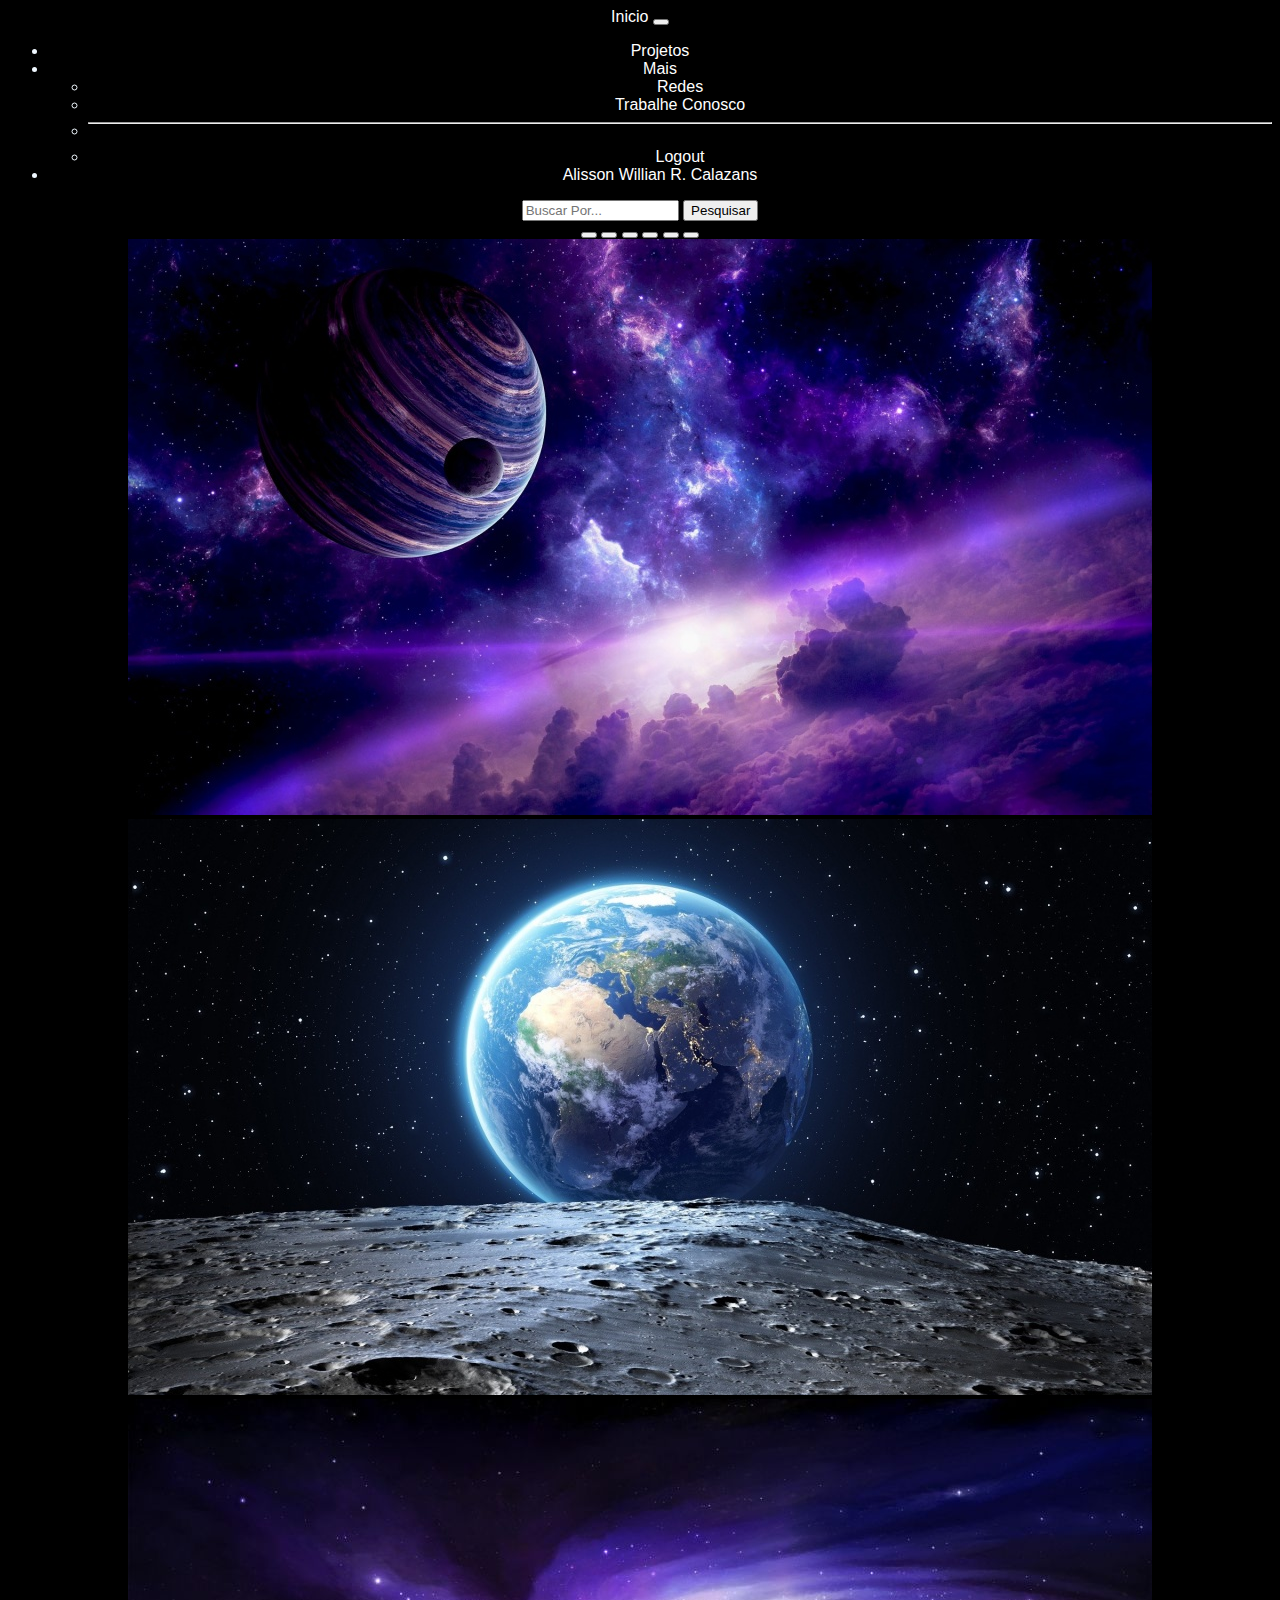
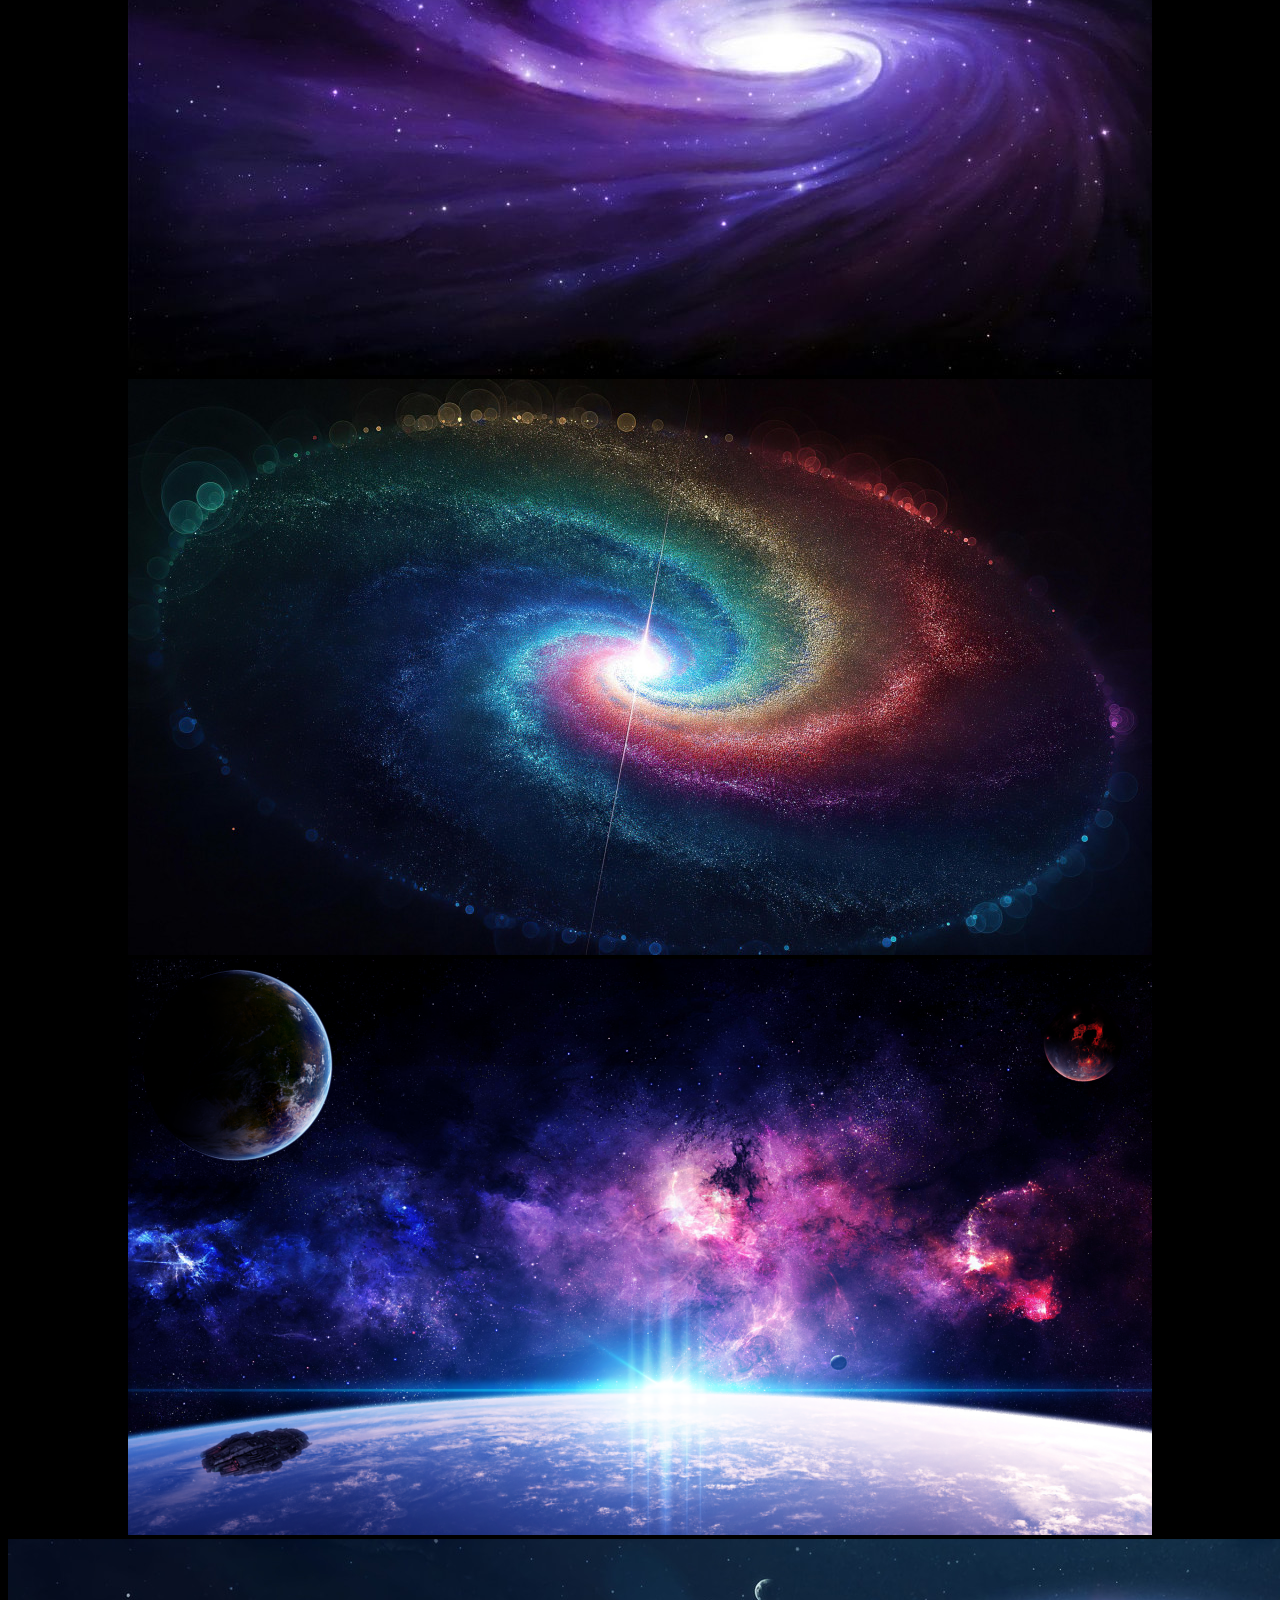
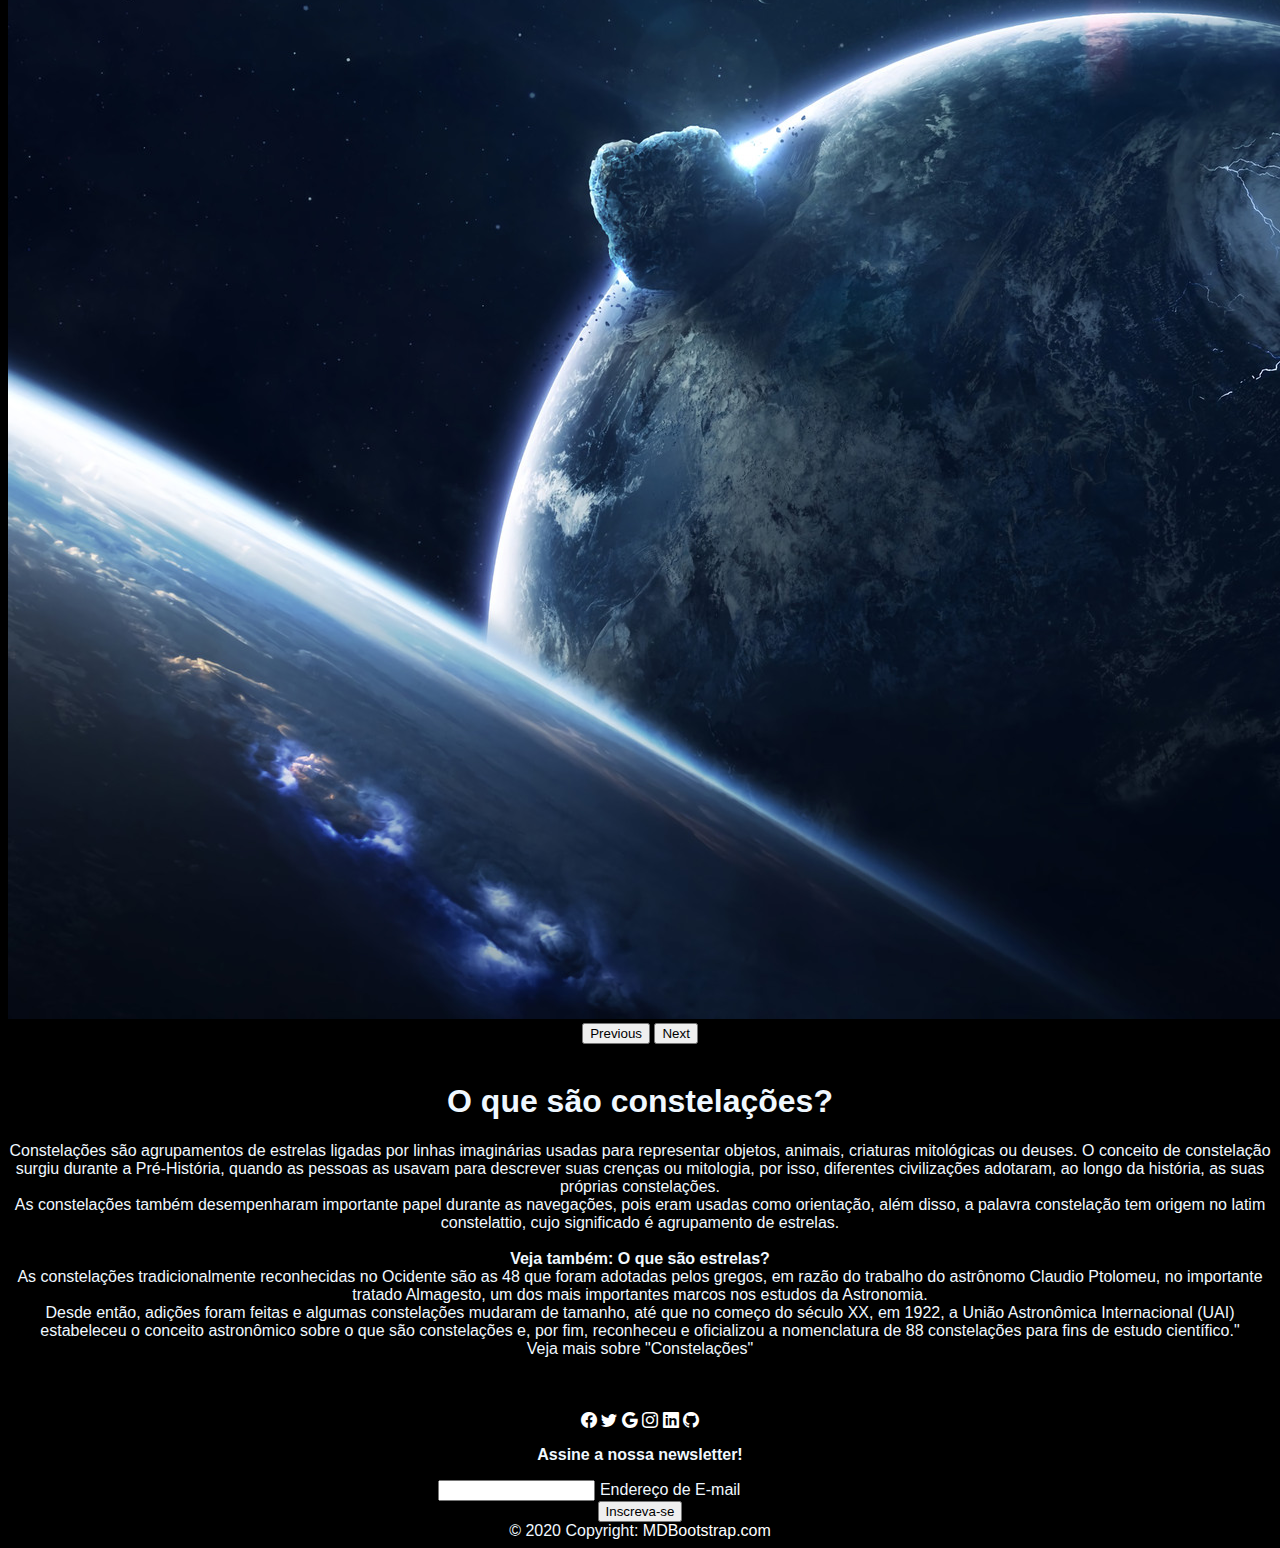
<file: index.html>
<!doctype html>
<html lang="en">

<head>
  <title>Projeto Web!!</title>
  <link rel="shortcut icon" href="img/favicon.ico" type="image/x-icon" />
  <link rel="stylesheet" href="https://cdn.jsdelivr.net/npm/bootstrap-icons@1.5.0/font/bootstrap-icons.css" />
  <!-- Required meta tags -->
  <meta charset="utf-8">
  <meta name="viewport" content="width=device-width, initial-scale=1, shrink-to-fit=no">

  <!-- Bootstrap CSS v5.2.1 -->
  <link href="https://cdn.jsdelivr.net/npm/bootstrap@5.2.1/dist/css/bootstrap.min.css" rel="stylesheet"
    integrity="sha384-iYQeCzEYFbKjA/T2uDLTpkwGzCiq6soy8tYaI1GyVh/UjpbCx/TYkiZhlZB6+fzT" crossorigin="anonymous">
  <link rel="stylesheet" href="projetoweb.css">

</head>

<body>
  <header>
    <!-- Navbar -->
    <nav class="navbar navbar-expand-lg navbar-dark bg-black">
      <div class="container-fluid">
        <a class="navbar-brand" href="index.html">Inicio</a>
        <button class="navbar-toggler" type="button" data-bs-toggle="collapse" data-bs-target="#navbarScroll"
          aria-controls="navbarScroll" aria-expanded="false" aria-label="Toggle navigation">
          <span class="navbar-toggler-icon"></span>
        </button>
        <div class="collapse navbar-collapse" id="navbarScroll">
          <ul class="navbar-nav me-auto my-2 my-lg-0 navbar-nav-scroll" style="--bs-scroll-height: 100px;">

            <li class="nav-item">
              <a class="nav-link" href="#">Projetos</a>
            </li>
            <li class="nav-item dropdown">
              <a class="nav-link dropdown-toggle" href="#" id="navbarScrollingDropdown" role="button"
                data-bs-toggle="dropdown" aria-expanded="false">
                Mais
              </a>
              <ul class="dropdown-menu" aria-labelledby="navbarScrollingDropdown">
                <li><a class="dropdown-item" href="redes.html">Redes</a></li>
                <li><a class="dropdown-item" href="trabalhe.html">Trabalhe Conosco</a></li>
                <li>
                  <hr class="dropdown-divider">
                </li>
                <li><a class="dropdown-item" href="login.html">Logout</a></li>
              </ul>
            </li>
            <li class="nav-item">
              <a class="nav-link disabled" href="#" tabindex="-1" aria-disabled="true">Alisson Willian R.
                Calazans</a>
            </li>
          </ul>
          <form class="d-flex">
            <input class="form-control me-4" type="search" placeholder="Buscar Por..." aria-label="Search">
            <button class="btn btn-outline-success" type="submit">Pesquisar</button>
          </form>
        </div>
      </div>
    </nav>
  </header>

  <!-- Carrossel -->
  <div id="carouselExampleCaptions" class="carousel slide" data-bs-ride="carousel">
    
    <div class="carousel-indicators">
      <button type="button" data-bs-target="#carouselExampleCaptions" data-bs-slide-to="0" class="active"
        aria-current="true" aria-label="Slide 1"></button>
      <button type="button" data-bs-target="#carouselExampleCaptions" data-bs-slide-to="1"
        aria-label="Slide 2"></button>
      <button type="button" data-bs-target="#carouselExampleCaptions" data-bs-slide-to="2"
        aria-label="Slide 3"></button>
      <button type="button" data-bs-target="#carouselExampleCaptions" data-bs-slide-to="3"
        aria-label="Slide 2"></button>
      <button type="button" data-bs-target="#carouselExampleCaptions" data-bs-slide-to="4"
        aria-label="Slide 3"></button>
      <button type="button" data-bs-target="#carouselExampleCaptions" data-bs-slide-to="5"
        aria-label="Slide 2"></button>
    </div>
    <div id="carouselExampleFade" class="carousel slide carousel-fade" data-bs-ride="carousel">
      <div class="carousel-inner">
        <div class="carousel-item active">
          <img src="imagen1.jpg" class="d-block w-100" alt="...">
        </div>
        <div class="carousel-item">
          <img src="imagen2.jpg" class="d-block w-100" alt="...">
        </div>
        <div class="carousel-item">
          <img src="imagens3.jpg" class="d-block w-100" alt="...">
        </div>
        <div class="carousel-item">
          <img src="imagen4.jpg" class="d-block w-100" alt="...">
        </div>
        <div class="carousel-item">
          <img src="imagen5.webp" class="d-block w-100" alt="...">
        </div>
        <div class="carousel-item">
          <img src="imagen6.jpg" class="d-block w-100" alt="...">
        </div>
      </div>
      <button class="carousel-control-prev" type="button" data-bs-target="#carouselExampleFade" data-bs-slide="prev">
        <span class="carousel-control-prev-icon" aria-hidden="true"></span>
        <span class="visually-hidden">Previous</span>
      </button>
      <button class="carousel-control-next" type="button" data-bs-target="#carouselExampleFade" data-bs-slide="next">
        <span class="carousel-control-next-icon" aria-hidden="true"></span>
        <span class="visually-hidden">Next</span>
      </button>
    </div>
  </div>
  <br>

  <h1> O que são constelações? </h1>
  <span class="constela">
    
     Constelações são agrupamentos de estrelas ligadas por linhas imaginárias usadas para
    representar
    objetos,
    animais, criaturas mitológicas ou deuses. O conceito de constelação surgiu durante a Pré-História, quando as pessoas
    as usavam para descrever suas crenças ou mitologia, por isso, diferentes civilizações adotaram, ao longo da
    história, as suas próprias constelações.<br>

    As constelações também desempenharam importante papel durante as navegações, pois eram usadas como orientação, além
    disso, a palavra constelação tem origem no latim constelattio, cujo significado é agrupamento de estrelas.<br><br>

    <div class="sub">
      <b>Veja também: O que são estrelas?</b><br>
    </div>
  </span>

  <span class="constela">
    As constelações tradicionalmente reconhecidas no Ocidente são as 48 que foram adotadas pelos gregos, em razão do
    trabalho do astrônomo Claudio Ptolomeu, no importante tratado Almagesto, um dos mais importantes marcos nos estudos
    da Astronomia.<br>

    Desde então, adições foram feitas e algumas constelações mudaram de tamanho, até que no começo do século XX, em
    1922, a União Astronômica Internacional (UAI) estabeleceu o conceito astronômico sobre o que são constelações e, por
    fim, reconheceu e oficializou a nomenclatura de 88 constelações para fins de estudo científico."<br>

    Veja mais sobre "Constelações"</span><br><br><br><br>

  <footer>
    <!-- footer -->
    <footer class="bg-dark text-center text-white">
      <!-- Grid container -->
      <div class="container p-4 pb-0">
        <!-- Section: Social media -->
        <section class="mb-4">
          <!-- Facebook -->
          <a class="btn btn-outline-light btn-floating m-1" href="#!" role="button"><i class="bi bi-facebook"></i></a>

          <!-- Twitter -->
          <a class="btn btn-outline-light btn-floating m-1" href="#!" role="button"><i class="bi bi-twitter"></i></a>

          <!-- Google -->
          <a class="btn btn-outline-light btn-floating m-1" href="#!" role="button"><i class="bi bi-google"></i></a>

          <!-- Instagram -->
          <a class="btn btn-outline-light btn-floating m-1" href="#!" role="button"><i class="bi bi-instagram"></i></a>

          <!-- Linkedin -->
          <a class="btn btn-outline-light btn-floating m-1" href="#!" role="button"><i class="bi bi-linkedin"></i></a>

          <!-- Github -->
          <a class="btn btn-outline-light btn-floating m-1" href="#!" role="button"><i class="bi bi-github"></i></a>
        </section>
        <!-- Section: Social media -->
      </div>
      <footer class="bg-dark text-center text-white">
        <!-- Grid container -->
        <div class="container p-15 pb-0">
          <!-- Section: Form -->
          <section class="">
            <form action="">
              <!--Grid row-->
              <div class="row d-flex justify-content-center">
                <!--Grid column-->
                <div class="col-auto">
                  <p class="pt-2">
                    <strong>Assine a nossa newsletter!</strong>
                  </p>
                </div>
                <!--Grid column-->

                <!--Grid column-->
                <div class="col-md-5 col-12">
                  <!-- Email input -->
                  <div class="form-outline form-white mb-4">
                    <input type="email" id="form5Example29" class="form-control" />
                    <label class="form-label" for="form5Example29">Endereço de E-mail</label>
                  </div>
                </div>
                <!--Grid column-->

                <!--Grid column-->
                <div class="col-auto">
                  <!-- Submit button -->
                  <button type="submit" class="btn btn-outline-light mb-4">
                    Inscreva-se
                  </button>
                </div>
                <!--Grid column-->
              </div>
              <!--Grid row-->
            </form>
          </section>
          <!-- Section: Form -->
        </div>
        <!-- Grid container -->

        <!-- Copyright -->
        <div class="text-center p-3" style="background-color: rgba(0, 0, 0, 0.2);">
          © 2020 Copyright:
          <a class="text-white" href="https://mdbootstrap.com/">MDBootstrap.com</a>
        </div>
        <!-- Copyright -->

      </footer>
      <!-- Bootstrap JavaScript Libraries -->
      <script src="https://cdn.jsdelivr.net/npm/@popperjs/core@2.11.6/dist/umd/popper.min.js"
        integrity="sha384-oBqDVmMz9ATKxIep9tiCxS/Z9fNfEXiDAYTujMAeBAsjFuCZSmKbSSUnQlmh/jp3" crossorigin="anonymous">
        </script>

      <script src="https://cdn.jsdelivr.net/npm/bootstrap@5.2.1/dist/js/bootstrap.min.js"
        integrity="sha384-7VPbUDkoPSGFnVtYi0QogXtr74QeVeeIs99Qfg5YCF+TidwNdjvaKZX19NZ/e6oz" crossorigin="anonymous">
        </script>
        <script>alert('Alisson Willian Raimundo Calazans ').show();</script>
</body>

</html>
</file>
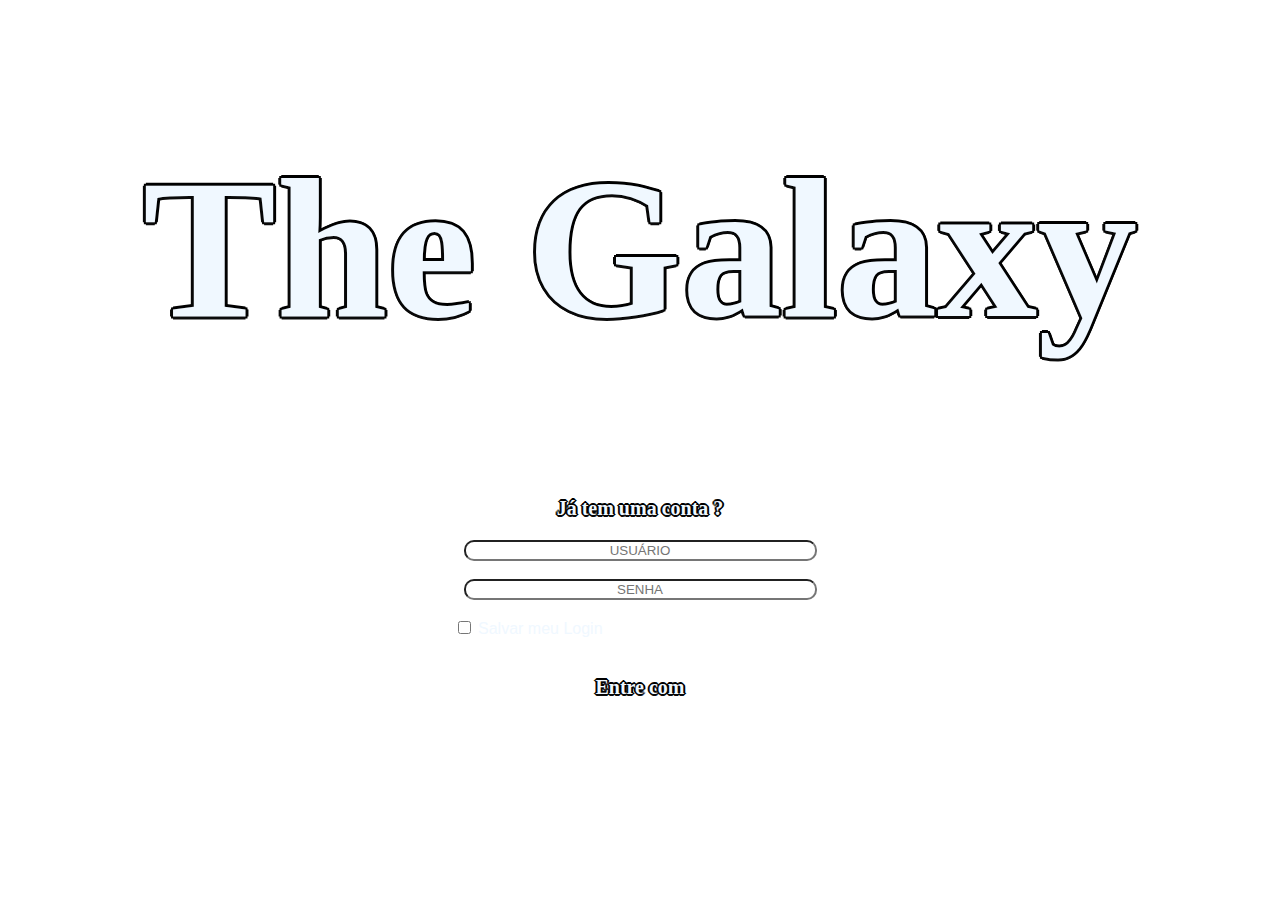
<file: login.html>
<!doctype html>
<html lang="en">

<head>
    <title>Login</title>

    <link rel="shortcut icon" href="img/favicon.ico" type="image/x-icon" />
    <link rel="stylesheet" href="https://cdn.jsdelivr.net/npm/bootstrap-icons@1.5.0/font/bootstrap-icons.css" />
    <!-- Required meta tags -->
    <meta charset="utf-8">
    <meta name="viewport" content="width=device-width, initial-scale=1, shrink-to-fit=no">

    <!-- Bootstrap CSS v5.2.1 -->
    <link href="https://cdn.jsdelivr.net/npm/bootstrap@5.2.1/dist/css/bootstrap.min.css" rel="stylesheet"
        integrity="sha384-iYQeCzEYFbKjA/T2uDLTpkwGzCiq6soy8tYaI1GyVh/UjpbCx/TYkiZhlZB6+fzT" crossorigin="anonymous">
    <link rel="stylesheet" href="projetoweb.css">
</head>

<body id="login" vlink="green">

    <h1 class="text1">The Galaxy</h1>

    <h3 class="text">Já tem uma conta ?</h3>
    <form autocomplete="on">

        <input type="text" placeholder="USUÁRIO"> <BR><br>
        <input type="password" placeholder="SENHA"> <BR>

            <a class="btn btn-outline-light" href="index.html">Enviar</a><BR>

        <input type="checkbox" id="lembrar" name="lembrar" value="login">
        <label>Salvar meu Login</label>
        <a link href="#">Esqueci a senha </a><br><br>

        <h3 class="text">Entre com</h3>
        <a class="btn btn-outline-light btn-floating m-1" href="#!" role="button"><i class="bi bi-facebook"></i></a>

        <!-- Twitter -->
        <a class="btn btn-outline-light btn-floating m-1" href="#!" role="button"><i
                class="bi bi-twitter"></i></a><br><br>

        <a link href="#">Criar uma conta </a>











        </div>
    </form>
    <footer>
        <!-- place footer here -->
    </footer>
    <!-- Bootstrap JavaScript Libraries -->
    <script src="https://cdn.jsdelivr.net/npm/@popperjs/core@2.11.6/dist/umd/popper.min.js"
        integrity="sha384-oBqDVmMz9ATKxIep9tiCxS/Z9fNfEXiDAYTujMAeBAsjFuCZSmKbSSUnQlmh/jp3" crossorigin="anonymous">
        </script>

    <script src="https://cdn.jsdelivr.net/npm/bootstrap@5.2.1/dist/js/bootstrap.min.js"
        integrity="sha384-7VPbUDkoPSGFnVtYi0QogXtr74QeVeeIs99Qfg5YCF+TidwNdjvaKZX19NZ/e6oz" crossorigin="anonymous">
        </script>
</body>

</html>
</file>
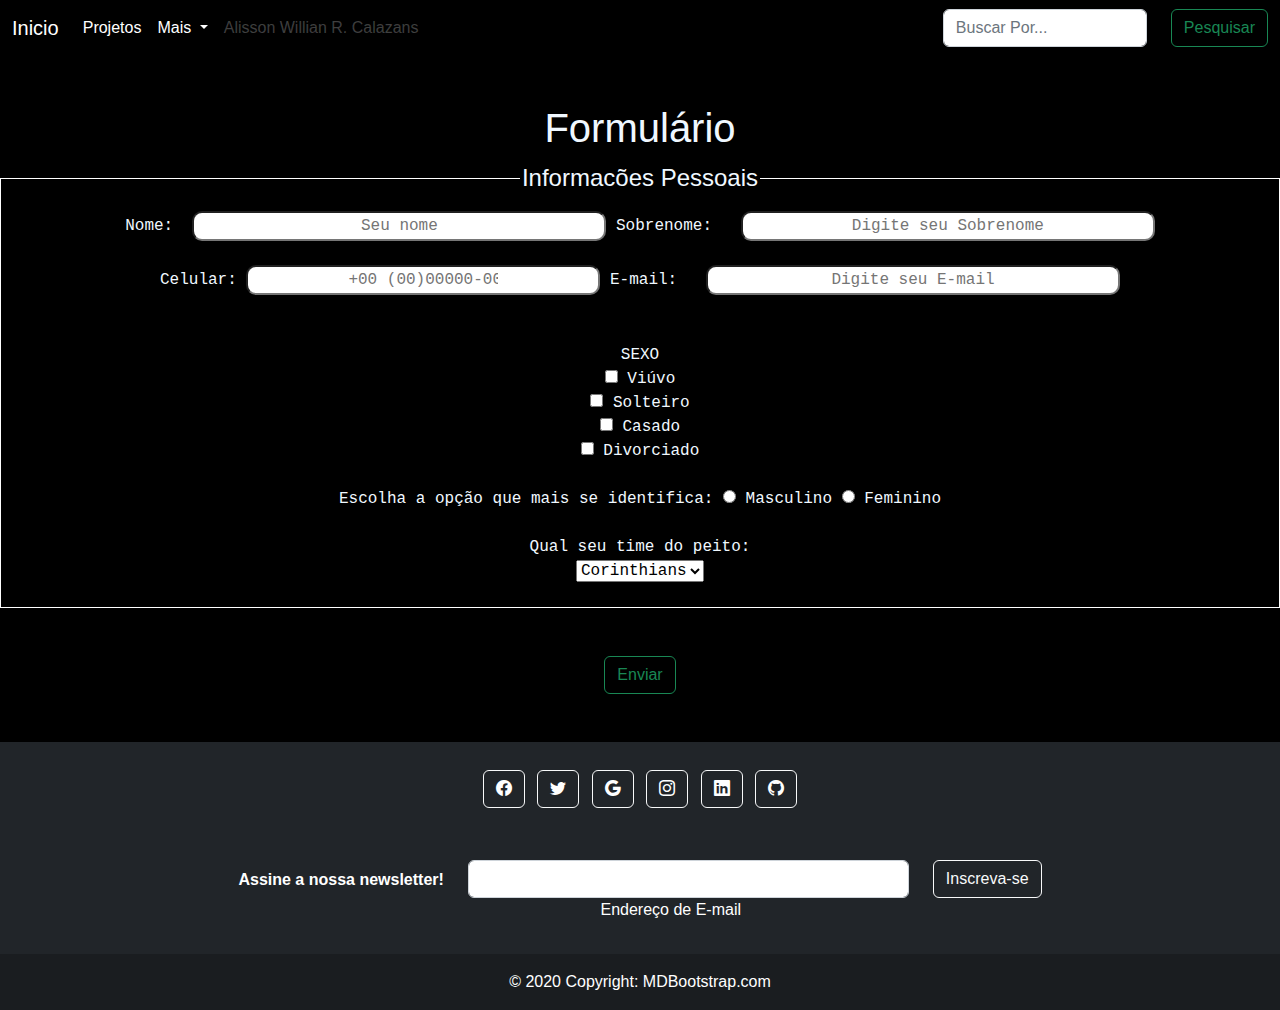
<file: trabalhe.html>
<!doctype html>
<html lang="en">

<head>
    <title>Projeto Web!!</title>
    <link rel="shortcut icon" href="img/favicon.ico" type="image/x-icon" />
    <link rel="stylesheet" href="https://cdn.jsdelivr.net/npm/bootstrap-icons@1.5.0/font/bootstrap-icons.css" />
    <!-- Required meta tags -->
    <meta charset="utf-8">
    <meta name="viewport" content="width=device-width, initial-scale=1, shrink-to-fit=no">

    <!-- Bootstrap CSS v5.2.1 -->
    <link href="bootstrap.css" rel="stylesheet"/>
    <link rel="stylesheet" href="projetoweb.css">

</head>

<body>
    <header>
        <!-- place navbar here -->
        <nav class="navbar navbar-expand-lg navbar-dark bg-black">
            <div class="container-fluid">
                <a class="navbar-brand" href="index.html">Inicio</a>
                <button class="navbar-toggler" type="button" data-bs-toggle="collapse" data-bs-target="#navbarScroll"
                    aria-controls="navbarScroll" aria-expanded="false" aria-label="Toggle navigation">
                    <span class="navbar-toggler-icon"></span>
                </button>
                <div class="collapse navbar-collapse" id="navbarScroll">
                    <ul class="navbar-nav me-auto my-2 my-lg-0 navbar-nav-scroll" style="--bs-scroll-height: 100px;">

                        <li class="nav-item">
                            <a class="nav-link" href="#">Projetos</a>
                        </li>

                        <li class="nav-item dropdown">
                            <a class="nav-link dropdown-toggle" href="#" id="navbarScrollingDropdown" role="button"
                                data-bs-toggle="dropdown" aria-expanded="false">
                                Mais
                            </a>

                            <ul class="dropdown-menu" aria-labelledby="navbarScrollingDropdown">
                                <li><a class="dropdown-item" href="redes.html">Redes</a></li>
                                <li><a class="dropdown-item" href="trabalhe.html">Trabalhe Conosco</a></li>
                                </li>

                            </ul>
                        </li>

                        <li class="nav-item">
                            <a class="nav-link disabled" href="#" tabindex="-1" aria-disabled="true">Alisson Willian R.
                                Calazans</a>
                        </li>

                    </ul>


                    <form class="d-flex">
                        <input class="form-control me-4" type="search" placeholder="Buscar Por..." aria-label="Search">
                        <button class="btn btn-outline-success" type="submit">Pesquisar</button>
                    </form>


                </div>
            </div>
        </nav>
    </header><br><br>

    <form>
        <center>

            <h1> Formulário </h1>
            <span class="colortext">

                <!-- FIELDSET 2 -->
                <fieldset >
                    <legend>Informacões Pessoais</legend>

                    Nome:
                    &nbsp;<input type="text" name="Nome" placeholder="Seu nome">

                    Sobrenome:
                    &nbsp; <input type="text" name="Sobrenome" placeholder="Digite seu Sobrenome"><br><br>

                    Celular:
                    <input type="text" name="user" size="14" placeholder="+00 (00)00000-0000 ">

                    E-mail:
                    &nbsp; <input type="text" name="email" size="20" placeholder="Digite seu E-mail"><br><br><br>


                    SEXO <br>

                    <input type="Checkbox" name="Bicicreta">
                    Viúvo<br>

                    <input type="Checkbox" name="solteiro">
                    Solteiro<br>

                    <input type="Checkbox" name="casado">
                    Casado<br>

                    <input type="Checkbox" name="divorciado"> Divorciado<br>

                    <br>Escolha a opção que mais se identifica:
                    <input type="radio" name="sexo" value="masc"> Masculino
                    <input type="radio" name="sexo" value="masc"> Feminino <br><br>


                    Qual seu time do peito:<br>
                    <select>
                        <option value="Corinthians" selected> Corinthians
                        <option value="São Paulo"> São paulo
                        <option value="Santos"> Santos
                        <option value="Palmeiras"> Palmeiras
                        <option value="Nenhum"> Nenhum
                    </select><br><br>

                </fieldset>
                <br><br>

                <a class="btn btn-outline-success" type="submit" name="enviar" maxlength="50"> Enviar </a><br><br>

            </span><br>


            <footer>
                <!-- place footer here -->
                <footer>
                    <!-- place footer here -->
                    <footer class="bg-dark text-center text-white">
                        <!-- Grid container -->
                        <div class="container p-4 pb-0">
                            <!-- Section: Social media -->
                            <section class="mb-4">

                                <!-- Facebook -->
                                <a class="btn btn-outline-light btn-floating m-1" href="#!" role="button"><i
                                        class="bi bi-facebook"></i></a>

                                <!-- Twitter -->
                                <a class="btn btn-outline-light btn-floating m-1" href="#!" role="button"><i
                                        class="bi bi-twitter"></i></a>

                                <!-- Google -->
                                <a class="btn btn-outline-light btn-floating m-1" href="#!" role="button"><i
                                        class="bi bi-google"></i></a>

                                <!-- Instagram -->
                                <a class="btn btn-outline-light btn-floating m-1" href="#!" role="button"><i
                                        class="bi bi-instagram"></i></a>

                                <!-- Linkedin -->
                                <a class="btn btn-outline-light btn-floating m-1" href="#!" role="button"><i
                                        class="bi bi-linkedin"></i></a>

                                <!-- Github -->
                                <a class="btn btn-outline-light btn-floating m-1" href="#!" role="button"><i
                                        class="bi bi-github"></i></a>
                            </section>
                            <!-- Section: Social media -->
                        </div>
                        <footer class="bg-dark text-center text-white">
                            <!-- Grid container -->
                            <div class="container p-4 pb-0">
                                <!-- Section: Form -->
                                <section class="">
                                    <form action="">
                                        <!--Grid row-->
                                        <div class="row d-flex justify-content-center">
                                            <!--Grid column-->
                                            <div class="col-auto">
                                                <p class="pt-2">
                                                    <strong>Assine a nossa newsletter!</strong>
                                                </p>
                                            </div>
                                            <!--Grid column-->

                                            <!--Grid column-->
                                            <div class="col-md-5 col-12">
                                                <!-- Email input -->
                                                <div class="form-outline form-white mb-4">
                                                    <input type="email" id="form5Example29" class="form-control" />
                                                    <label class="form-label" for="form5Example29">Endereço de
                                                        E-mail</label>
                                                </div>
                                            </div>
                                            <!--Grid column-->

                                            <!--Grid column-->
                                            <div class="col-auto">
                                                <!-- Submit button -->
                                                <button type="submit" class="btn btn-outline-light mb-4">
                                                    Inscreva-se
                                                </button>
                                            </div>
                                            <!--Grid column-->
                                        </div>
                                        <!--Grid row-->
                                    </form>
                                </section>
                                <!-- Section: Form -->
                            </div>
                            <!-- Grid container -->

                            <!-- Copyright -->
                            <div class="text-center p-3" style="background-color: rgba(0, 0, 0, 0.2);">
                                © 2020 Copyright:
                                <a class="text-white" href="https://mdbootstrap.com/">MDBootstrap.com</a>
                            </div>
                            <!-- Copyright -->

                        </footer>
                    </footer>
                    <!-- Bootstrap JavaScript Libraries -->
                    <script src="https://cdn.jsdelivr.net/npm/@popperjs/core@2.11.6/dist/umd/popper.min.js"
                        integrity="sha384-oBqDVmMz9ATKxIep9tiCxS/Z9fNfEXiDAYTujMAeBAsjFuCZSmKbSSUnQlmh/jp3"
                        crossorigin="anonymous">
                        </script>

                    <script src="https://cdn.jsdelivr.net/npm/bootstrap@5.2.1/dist/js/bootstrap.min.js"
                        integrity="sha384-7VPbUDkoPSGFnVtYi0QogXtr74QeVeeIs99Qfg5YCF+TidwNdjvaKZX19NZ/e6oz"
                        crossorigin="anonymous">
                        </script>
</body>

</html>
</file>
<file: projetoweb.css>
*{
    font-family: 'Gill Sans', 'Gill Sans MT', Calibri, 'Trebuchet MS', sans-serif;
}

/*TELA DE LOGIN*/
#login {
    background: url(https://wallpaperaccess.com/full/250472.jpg);
    background-size: 100%;
    background-repeat: no-repeat;
    text-align: center;

}

.text1 {
    text-align: center;
    font-family: 'Times New Roman', Times, serif;
    font-size: 200px;
    text-shadow: 3px 0 #000, -3px 0 rgb(7, 7, 7), 0 3px rgb(11, 11, 11), 0 -3px #000,
        2px 2px #000, -2px -2px #000, 2px -2px #000, -2px 2px #000;
}

input[type=text] {
    text-align: center;
    border: 2px solid light;
    border-radius: 10px;
    padding-inline: 100px;

}
label{
    padding-right:8%;
}
input[type=password] {
    text-align: center;
    border: 2px solid light;
    border-radius: 10px;
    padding-inline: 100px;
}
a:link {
    color: white;
    text-decoration: none;
  }
body {
    background-color: black;
    color: aliceblue;
    text-align: center;
}

.text {
    text-align: center;
    font-size: 20px;
    font-family: 'Times New Roman', Times, serif;
    text-shadow: 2px 0 #000, -2px 0 rgb(7, 7, 7), 0 2px rgb(11, 11, 11), 0 -2px #000,
        1px 1px #000, -1px -1px #000, 1px -1px #000, -1px 1px #000;
}


.sub {
    text-align: center;
    text-size-adjust: inherit;
}

fieldset {
    padding-top: 15px;
    font-family: 'Courier New', Courier, monospace;
    text-align: center;
    border: 1px solid rgb(255, 255, 255);
}
.fieldset2{
     padding-top: 15px;
    font-family: 'Courier New', Courier, monospace;
    text-align: center;
    border: 1px solid rgb(255, 255, 255);
}
</file>
